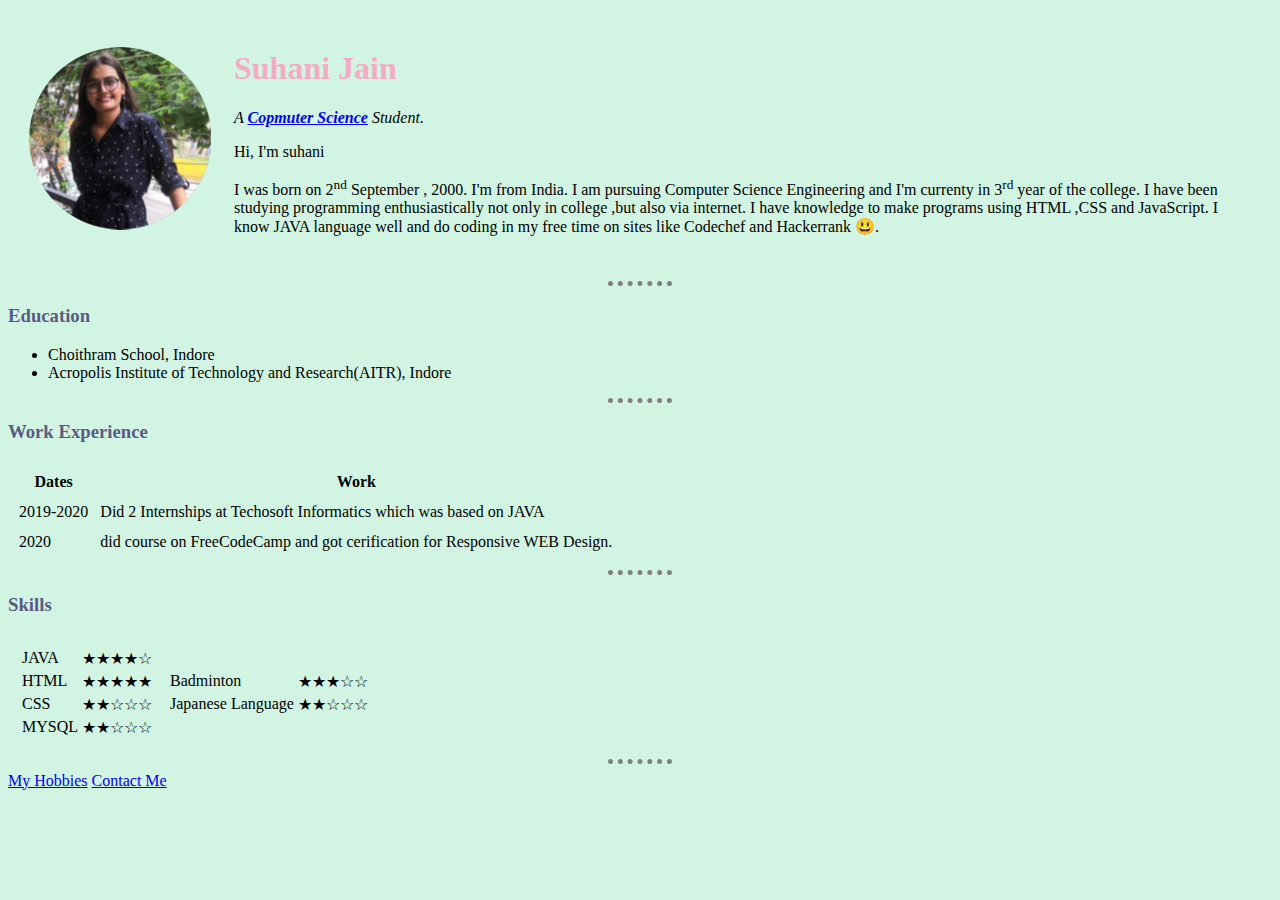
<file: index.html>
<!DOCTYPE html>
<html lang="en" dir="ltr">

<head>
  <meta charset="utf-8">
  <title>💜 Personal PAGE</title>
  <link rel="stylesheet" href="styles.css">
</head>

<body>
  <table cellspacing="20">
    <tr>
      <td> <img src="circle-cropped.png" alt="suhani's profile picture"></td>
      <td>
        <h1>Suhani Jain </h1>
        <p><em>A <a href="https://en.wikipedia.org/wiki/Computer_science_and_engineering#:~:text=Computer%20Science%20%26%20Engineering%20(CSE),and%20engineering%20aspects%20of%20computing."><strong>Copmuter Science</strong></a> Student.</em> </p>
        <p>Hi, I'm suhani</p>
        <p>I was born on 2<sup>nd</sup> September , 2000. I'm from India. I am pursuing Computer Science Engineering and I'm currenty in 3<sup>rd</sup> year of the college. I have been studying programming enthusiastically not only in college ,but
          also via internet.
          I have knowledge to make programs using HTML ,CSS and JavaScript. I know JAVA language well and do coding in my free time on sites like Codechef and Hackerrank 😃.</P>
      </td>
    </tr>
  </table>
  <hr>
  <h3>Education</h3>
  <ul>
    <li>Choithram School, Indore</li>
    <li>Acropolis Institute of Technology and Research(AITR), Indore</li>
  </ul>
  <hr>
  <h3>Work Experience</h3>
  <table cellspacing="10">
    <tr>
      <th>Dates</th>
      <th>Work</th>
    </tr>
    <tr>
      <td>2019-2020</td>
      <td>Did 2 Internships at Techosoft Informatics which was based on JAVA</td>
    </tr>
    <tr>
      <td>2020</td>
      <td> did course on FreeCodeCamp and got cerification for Responsive WEB Design.</td>
    </tr>
  </table>
  <hr>
  <h3>Skills</h3>
  <table cellspacing="10">
    <tr>
      <td>
        <table>
          <tr>
            <td>JAVA</td>
            <td>★★★★☆</td>
          </tr>
          <tr>
            <td>HTML</td>
            <td>★★★★★</td>
          </tr>
          <tr>
            <td>CSS</td>
            <td>★★☆☆☆</td>
          </tr>
          <tr>
            <td>MYSQL</td>
            <td>★★☆☆☆</td>
          </tr>
        </table>
      </td>
      <td>
        <table>
          <tr>
            <td>Badminton</td>
            <td>★★★☆☆</td>
          </tr>
          <tr>
            <td>Japanese Language</td>
            <td>★★☆☆☆</td>
          </tr>
        </table>
      </td>
    </tr>
  </table>






  <hr>
  <a href="Hobbies.html">My Hobbies</a>
  <a href="Contact_Me.html">Contact Me</a>
</body>

</html>
</file>
<file: styles.css>
body{
  background-color:#d2f5e3;
}
hr{

  border-style: dotted none none;
  border-color: grey;
  border-width: 5px;
  width:5%;

}
h1{
  color: #f4abc4;
}
h3{
    color: #595b83;
}
</file>
